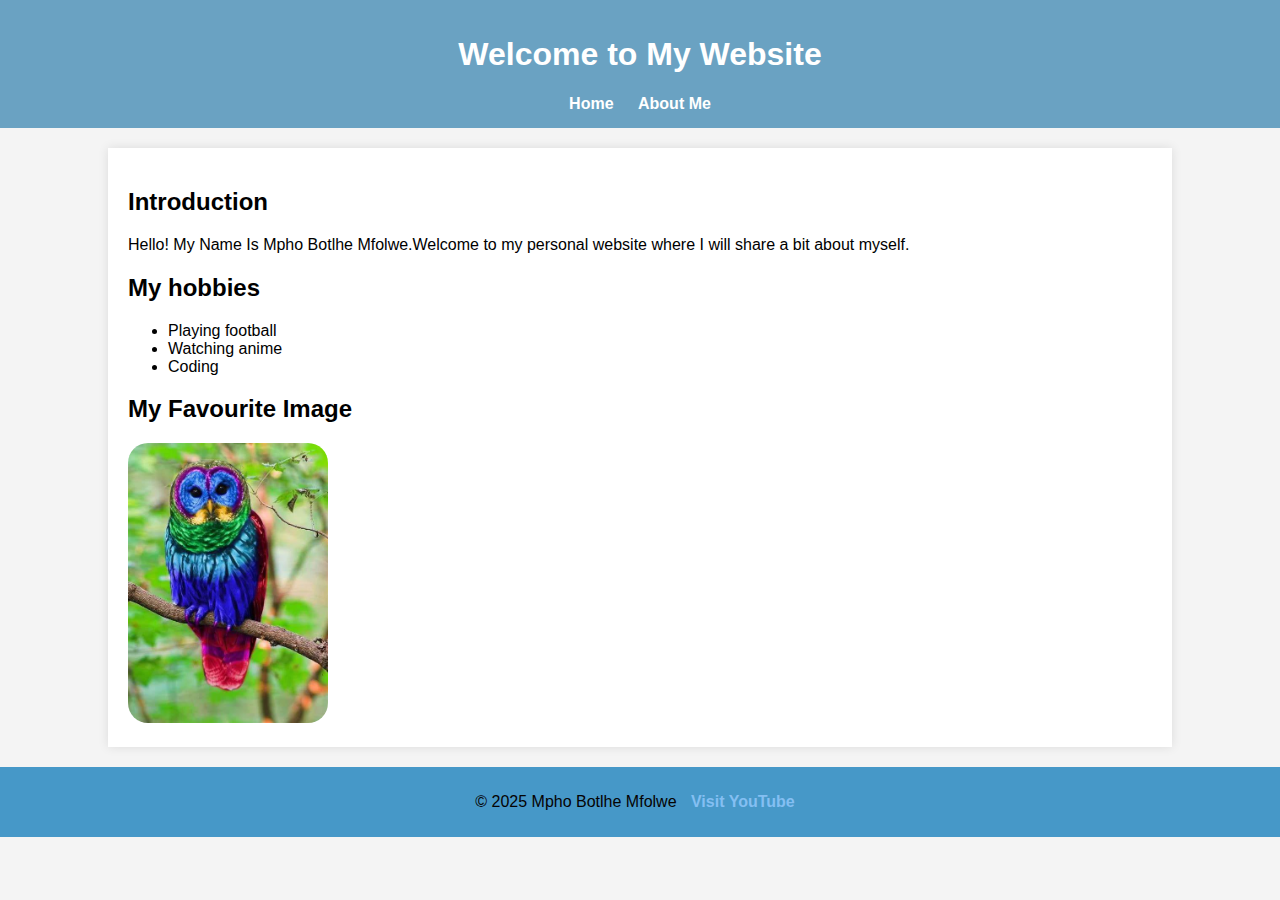
<file: index.html>
<!DOCTYPE html>
<html>
<head>
	<title>My Personal Website </title>
	<link rel="stylesheet" href="styles.css">
</head>	
  <body>
     <header>
	<h1> Welcome to My Website</h1>
	<nav>
	  <a href="index.html">Home</a>
	  <a href="about.html">About Me</a>
	</nav>
     </header>
 
     <section>
        <h2>Introduction</h2>
	<p>Hello! My Name Is Mpho Botlhe Mfolwe.Welcome to my personal website where I will share a bit about myself.</p>
	<h2>My hobbies </h2>
 	<ul>
            <li> Playing football </li>
	    <li> Watching anime </li>
            <li> Coding </li>
        </ul>
	<h2> My Favourite Image</h2>
	<img src="mpho.jpg" width="200" alt= "Colorful bird on a tree"> 
        </section>

     <footer>
	   <p>&copy; 2025 Mpho Botlhe Mfolwe <a href="www.youtube.com">Visit YouTube</a>
     </footer>

  </body>
</html>
</file>
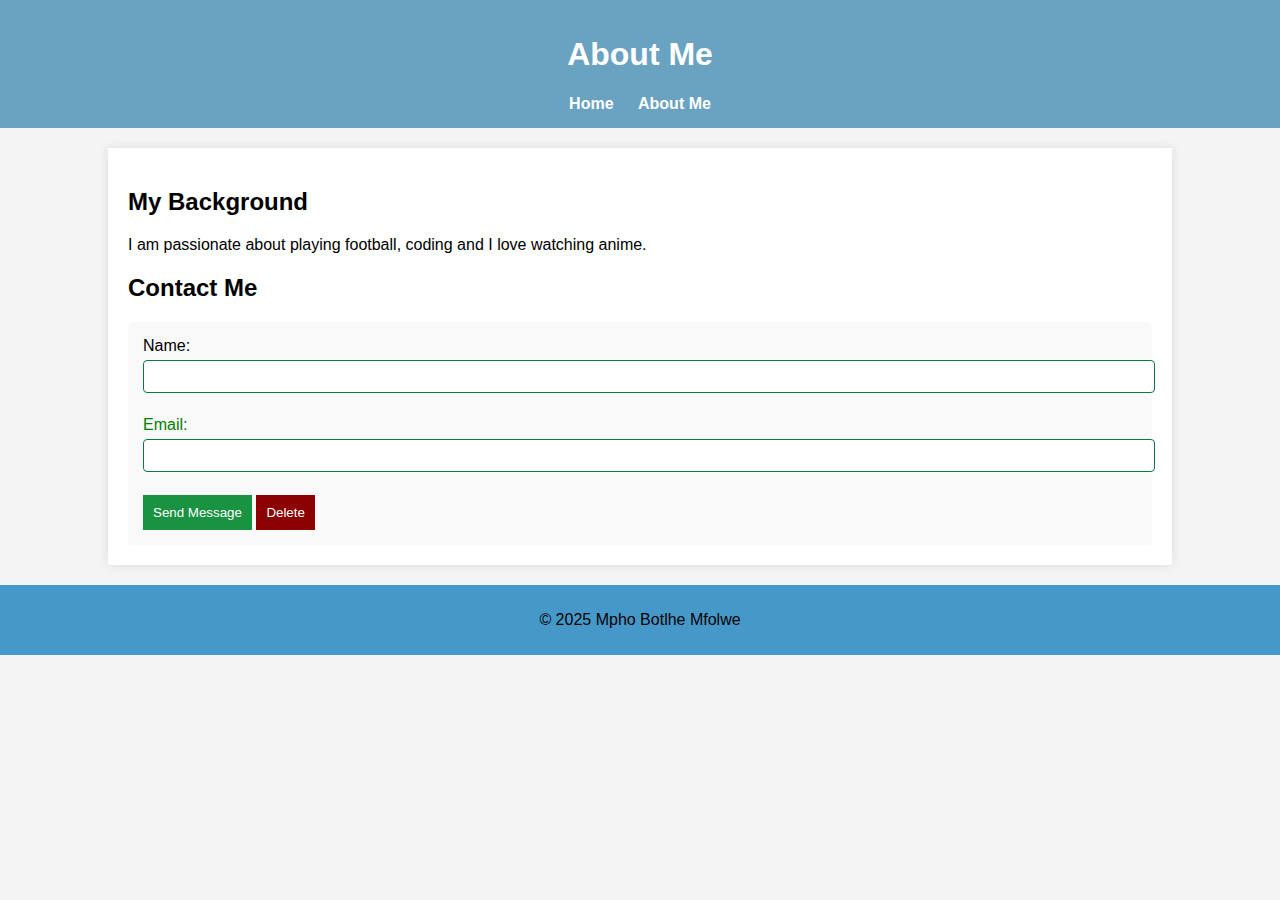
<file: about.html>
<!DOCTYPE html>
<html>
<head>
	<title>About Me </title>
	<link rel="stylesheet"  href="styles.css">
</head>	
  <body>
     <header>
	<h1>About Me</h1>
	<nav>
	  <a href="index.html">Home</a>
	  <a href="about.html">About Me</a>
	</nav>
     </header>
 
     <section>
        <h2>My Background </h2>
	<p>I am passionate about playing football, coding and I love watching anime.</p>
	<h2>Contact Me</h2>
 	<form>
	  <lable for"name"> Name:</label>
	  <input type="text" id="name" name="name"> <br><br>
	  <label for="email"> Email: </lable>
	  <input type="email" id="email" name="email"><br><br>
 	  <input type="submit"value="Send Message" id="sendBtn";>
	   <input type="submit"value="Delete" id="delBtn";>
 </form>
        </section>

     <footer>
	   <p>&copy; 2025 Mpho Botlhe Mfolwe </p>
     </footer>

  </body>
</html>
</file>
<file: styles.css>
/*Apply styles to the body*/
body{
	font-family:Arial,sans-serif;
	margin:0;
	padding:0;
	background-color:#f4f4f4;
}
/*Style the header*/
header{
	background-color:#428ab3c7;
	color:white;
	text-align:center;
	padding:15px;
}
/*Style navigation links*/
nav a{
	color:white;
	text-decoration:none;
	margin:0 10px;
	font-weight:bold;
}
nav a:hover{
	text-decoration:underline;
}
/*center content*/
section{
	width:80%;
	margin:20px auto;
	padding:20px;
	background-color:white;
	box-shadow:0 0 10px rgba(0,0,0,0.1)
}
/*Style the footer*/
footer {
	text-align:center;
	background-color:#157ebbc7;
	color:rgb(5, 3, 3);
	padding: 10px;
	margin-top:20px;
}

footer a {
	color: rgb(132, 191, 242);
	text-decoration: none;
	margin:0 10px;
	font-weight: bold;
}

img{
	border-radius: 20px;
}


/*Style the form*/
form{
	background:#f9f9f9;
	padding:15px;
	border-radius:5px;
}


input[type="text"],input[type="email"]{
	width:100%;
	padding:8px;
	margin:5px 0;
	border:1px solid #0e793e;
	border-radius:4px;
}


input[type="submit"]{
	background-color: #199242;
	color:white;
	padding:10px;
	border:none;
	cursor:pointer;
}

label{
	color:green;
}

#delBtn{
	background-color: darkred;
}
</file>
